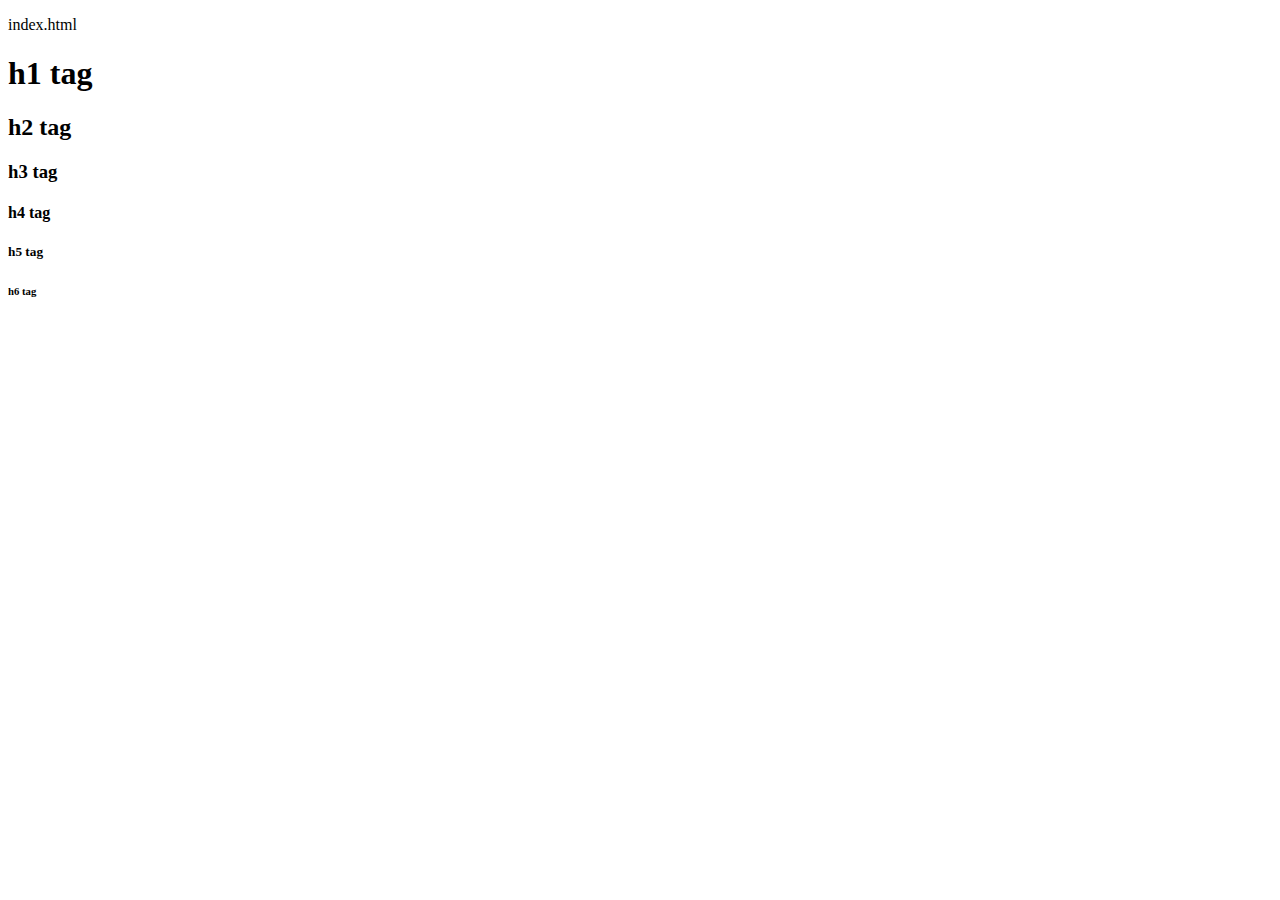
<file: html/index.html>
<!DOCTYPE html>
<html lang="ko">
  <head>
    <meta charset="UTF-8">
    <meta name="viewpoint" content="width=device-width, initial-scal=1.0">
    <title>Document</title> 
  </head>
  <body>
  <p>index.html</p>
  <!--
       1. h1 태그는 하나의 html 문서에서 한번만 사용하는게 좋다. (검색엔진 최적화 적용 )
       2. h 태그는 h1 부터 순차적으로 사용하여야 한다.
  -->
  <h1>h1 tag</h1>
  <h2>h2 tag</h2>
  <h3>h3 tag</h3>
  <h4>h4 tag</h4>
  <h5>h5 tag</h5>
  <h6>h6 tag</h6>

  </body>
</html>
</file>
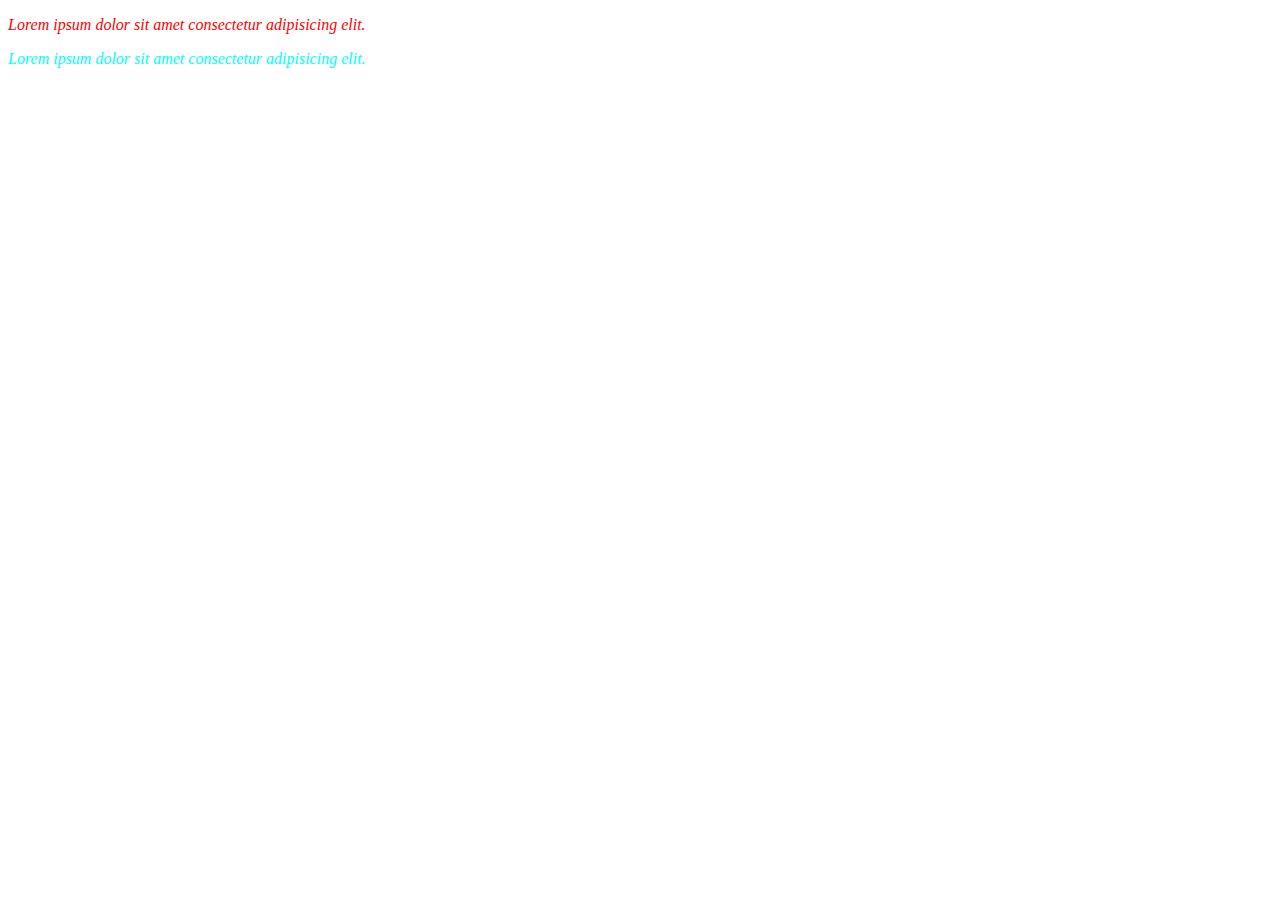
<file: css/css1.html>
<!DOCTYPE html>
<html lang="ko">
  <head>
    <meta charset="UTF-8">
    <meta name="viewpoint" content="width=device-width, initial-scal=1.0">
    <title>Document</title> 
    <link href="style.css" rel="stylesheet">
    <!--
    <style>
        p{color:blue;}
    </style>
    -->

  </head>
  <body>
    <p>Lorem ipsum dolor sit amet consectetur adipisicing elit.</p>
    <p style="color:cyan">Lorem ipsum dolor sit amet consectetur adipisicing elit.</p>
    
  </body>
</html>
</file>
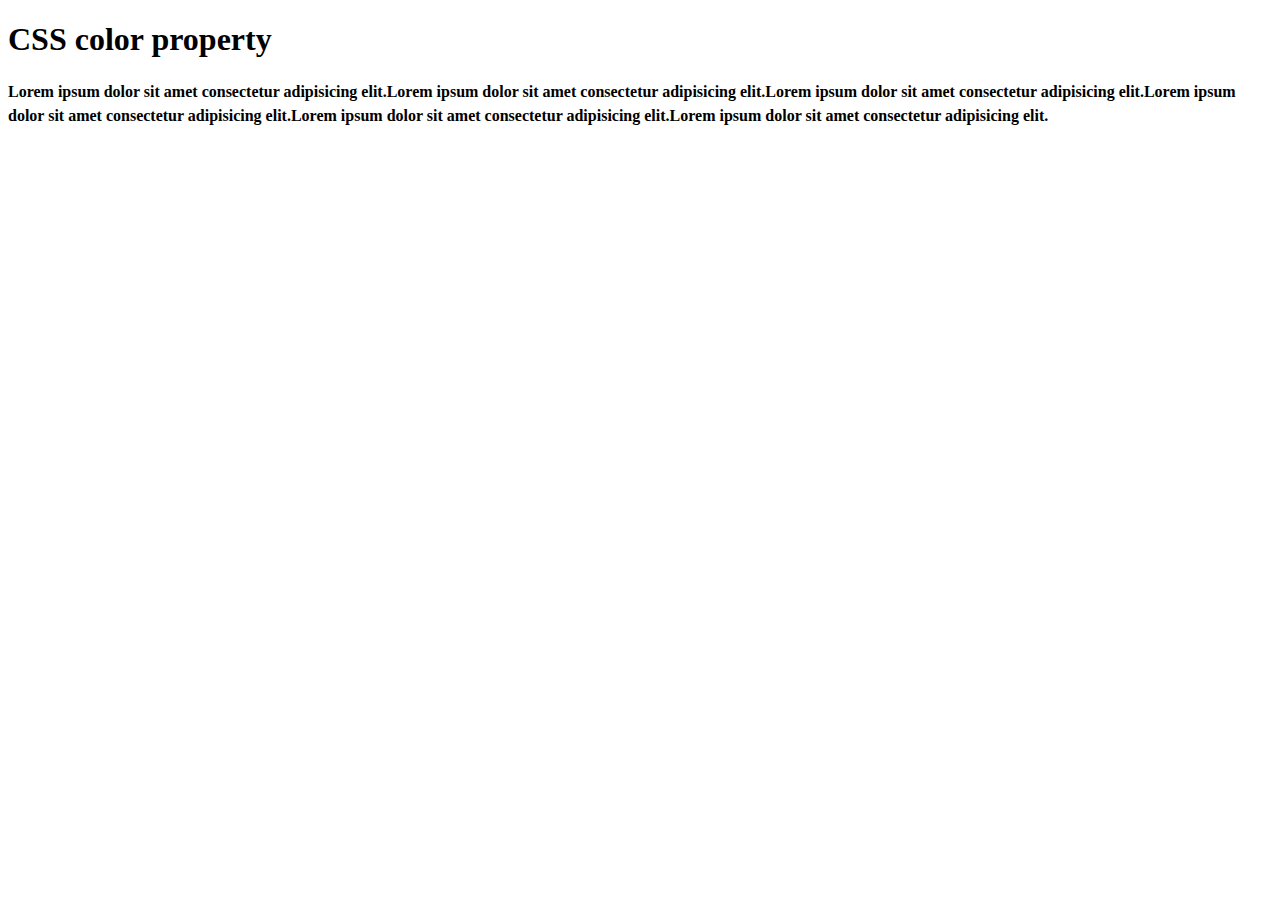
<file: css/css2.html>
<!DOCTYPE html>
<html lang="ko">
  <head>
    <meta charset="UTF-8">
    <meta name="viewpoint" content="width=device-width, initial-scal=1.0">
    <title>Document</title> 
    <!-- <link href="style.css" rel="stylesheet"> -->
    <style>
      p{ 
        color: rgb(0, 0, 0); 
        font-size: 16px; 
        font-family: Georgia, 'Times New Roman', Times, serif;
        font-weight:bold;
        line-height: 1.5;
      }  
     
    </style>

  </head>
  <body>
    <h1>CSS color property</h1>
    <p>Lorem ipsum dolor sit amet consectetur adipisicing elit.Lorem ipsum dolor sit amet consectetur adipisicing elit.Lorem ipsum dolor sit amet consectetur adipisicing elit.Lorem ipsum dolor sit amet consectetur adipisicing elit.Lorem ipsum dolor sit amet consectetur adipisicing elit.Lorem ipsum dolor sit amet consectetur adipisicing elit.</p>
    
  </body>
</html>
</file>
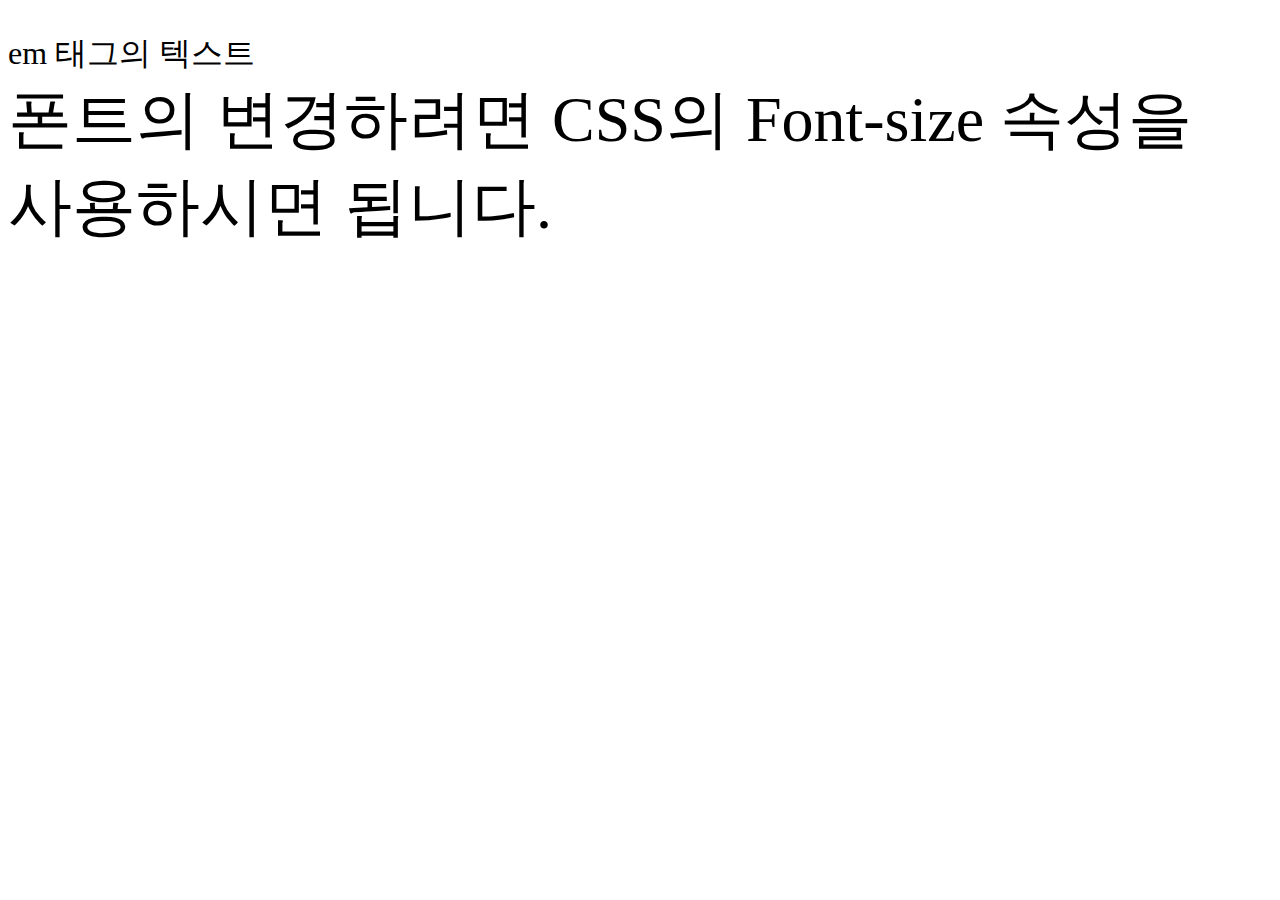
<file: css/css3.html>
<!DOCTYPE html>
<html lang="ko">
  <head>
    <meta charset="UTF-8">
    <meta name="viewpoint" content="width=device-width, initial-scal=1.0">
    <title>Document</title> 
    <!-- <link href="style.css" rel="stylesheet"> -->
    <style>
      p{ 
        font-size: 2em; 
      }
      span{ 
        font-size: 2em; 
      }
    </style>

  </head>
  <body>
    <p>em 태그의 텍스트<br>
      <span>폰트의 변경하려면 CSS의 Font-size 속성을 사용하시면 됩니다.</span>
    </p>
  </body>
</html>
</file>
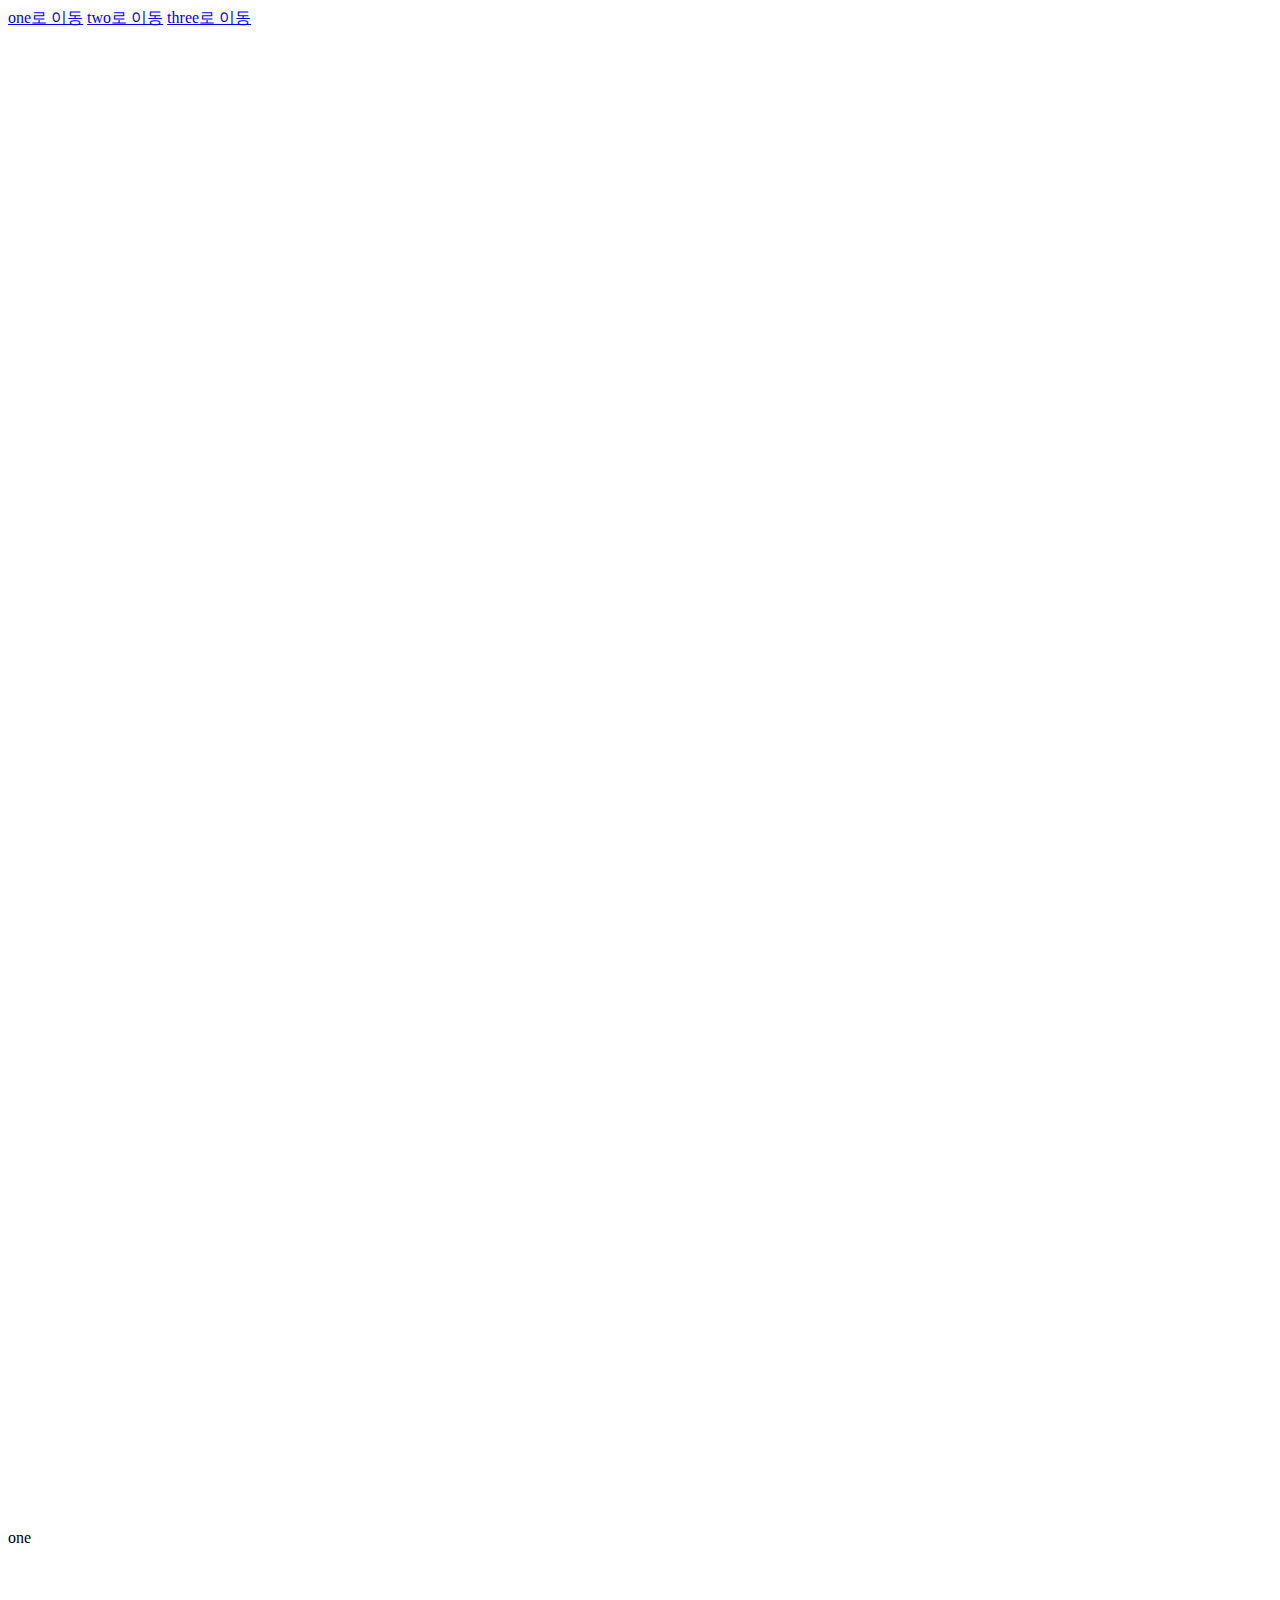
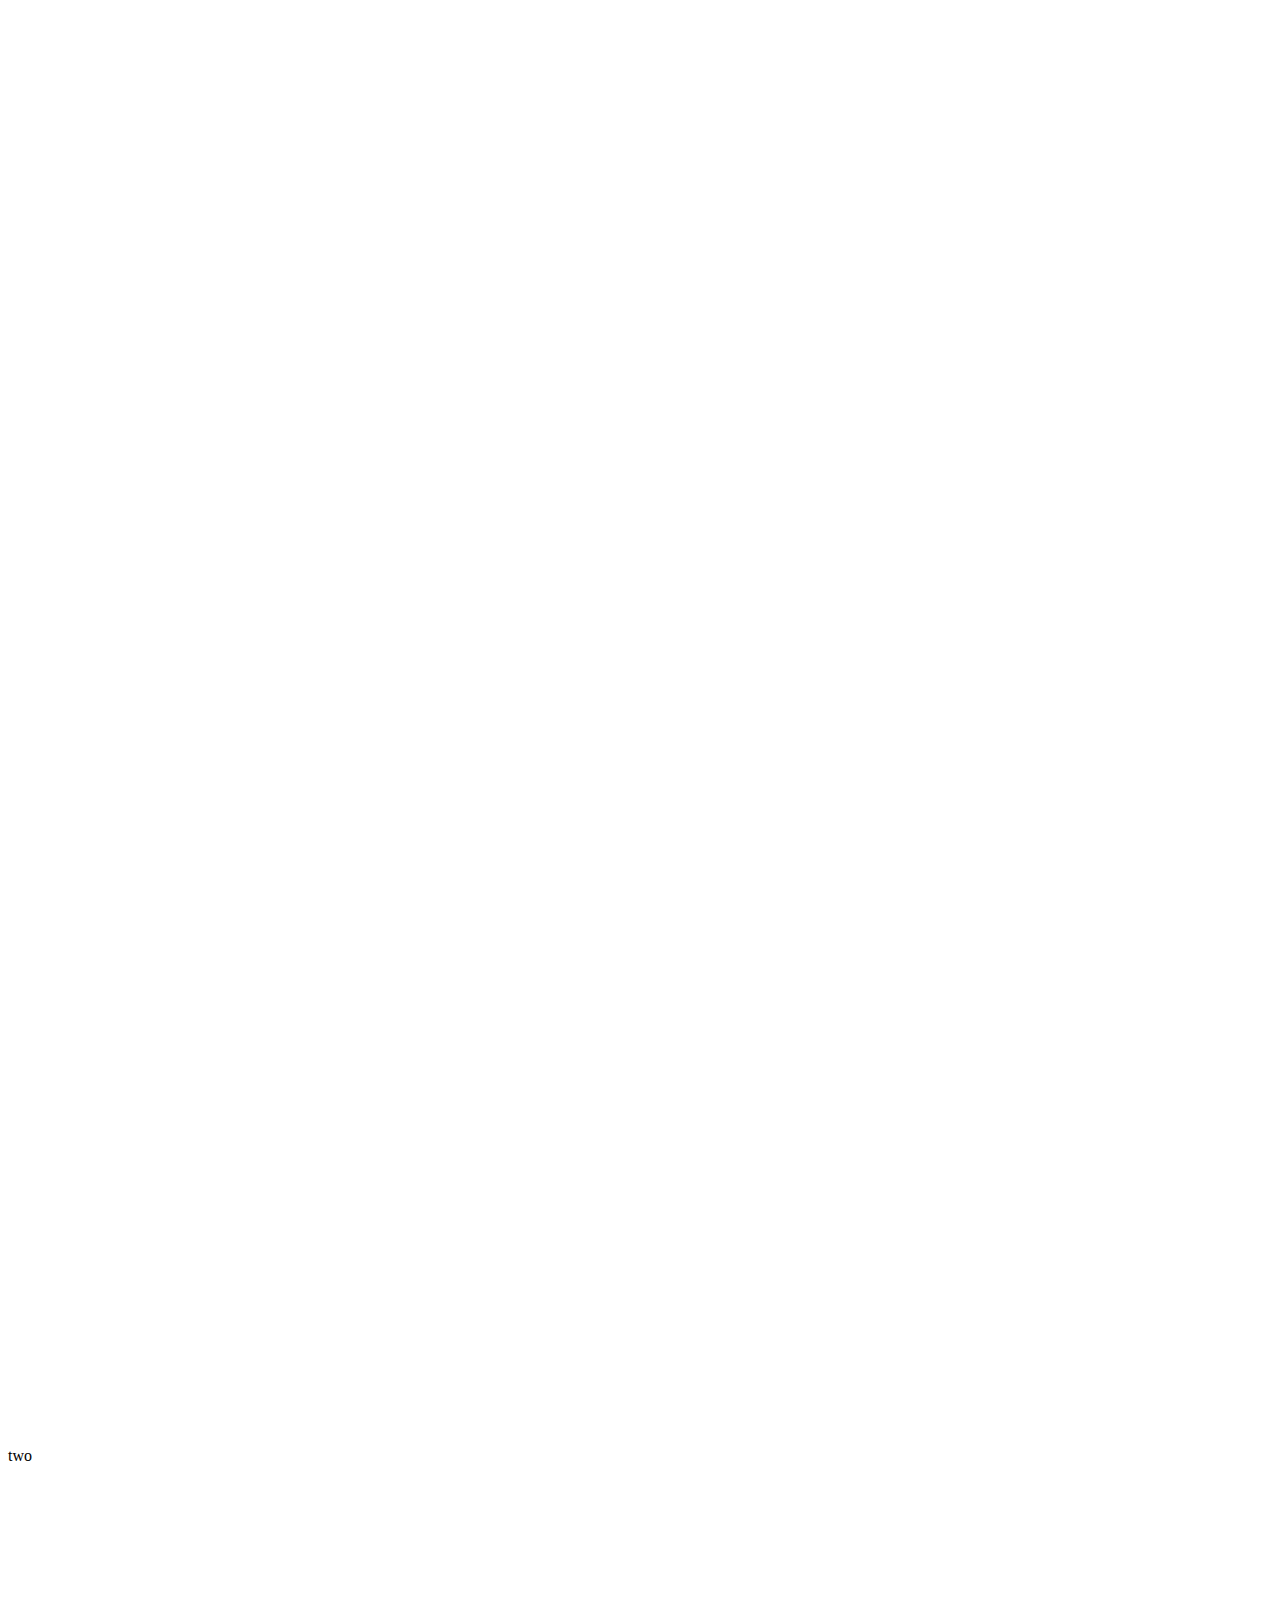
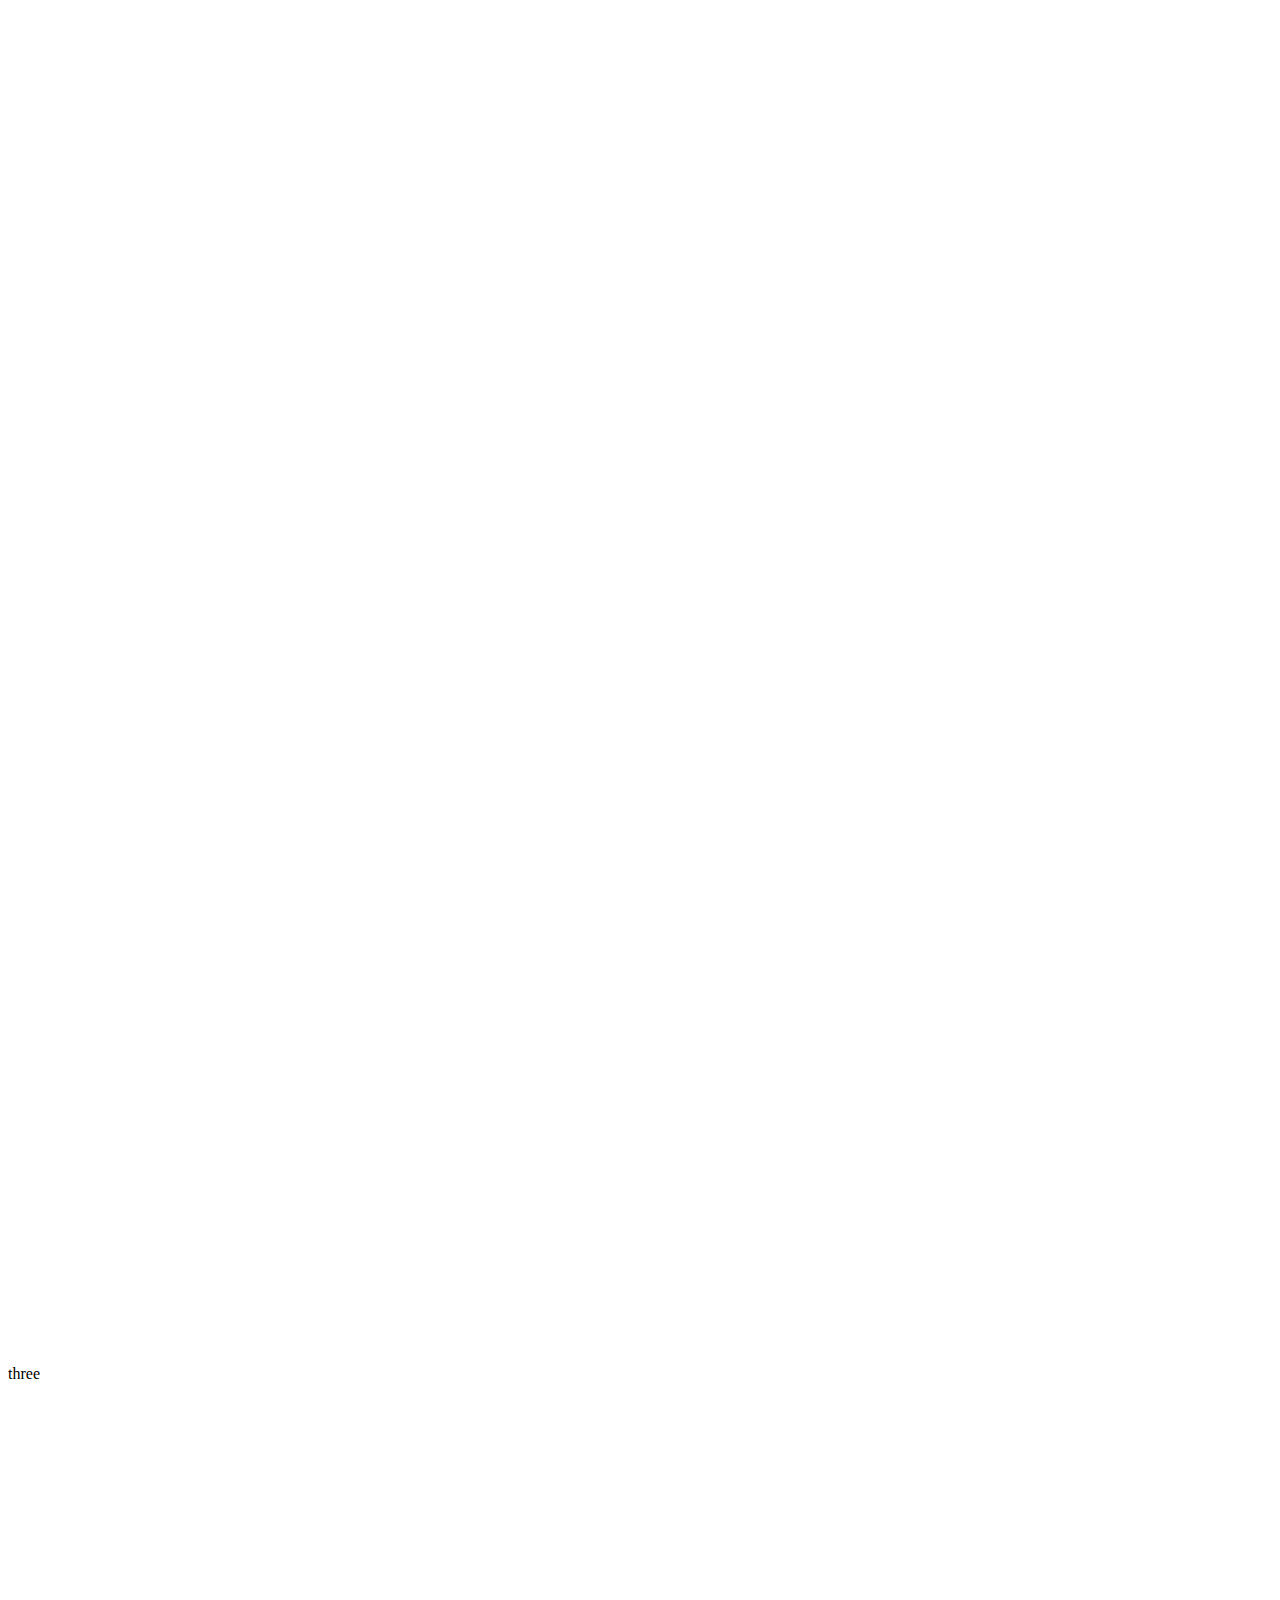
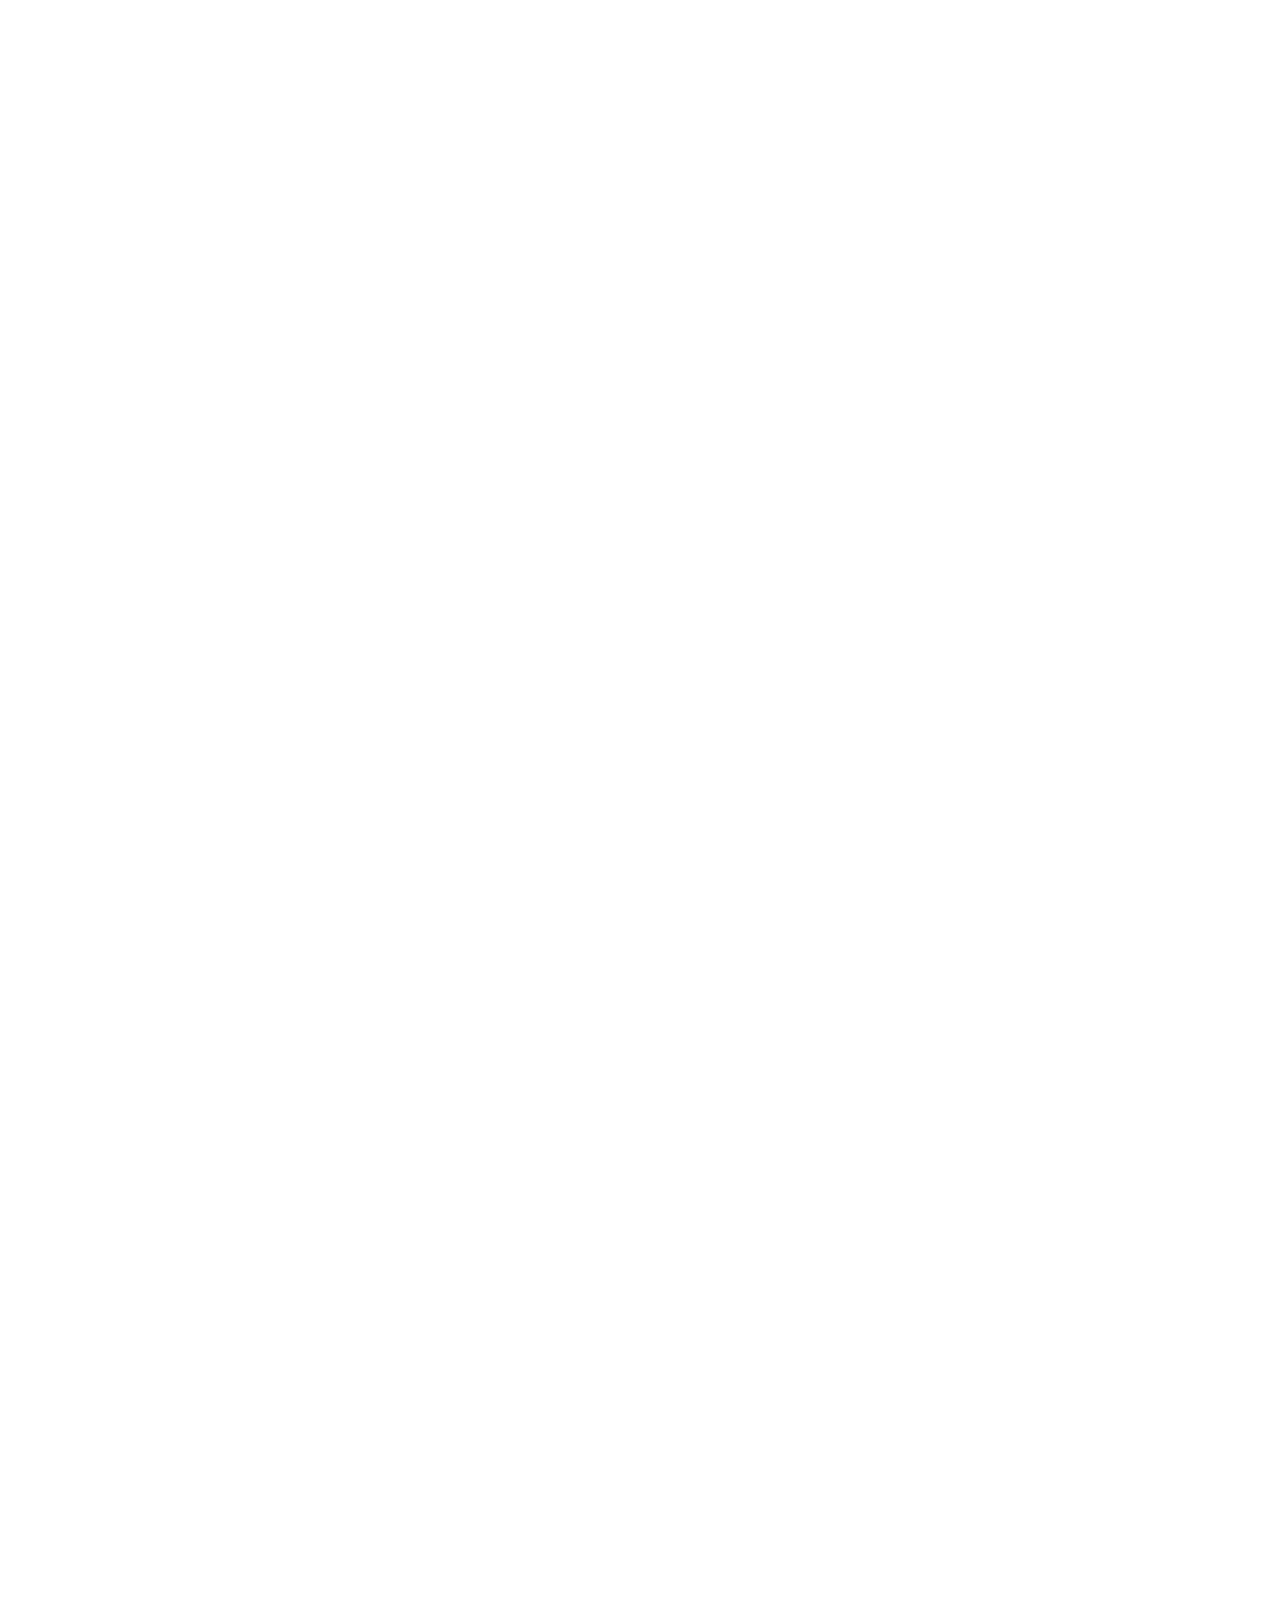
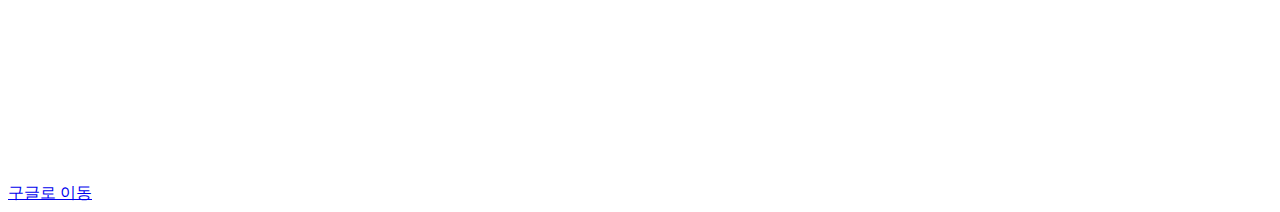
<file: html/a_tag.html>
<!DOCTYPE html>
<html lang="ko">
  <head>
    <meta charset="UTF-8">
    <meta name="viewpoint" content="width=device-width, initial-scal=1.0">
    <title>##Title##</title> 
  </head>
  <body>
    
    <a href="#one"> one로 이동</a>
    <a href="#two"> two로 이동</a>
    <a href="#three">three로 이동</a>

    <p id="one" style="margin-top:1500px;">one</p>
    <p id="two" style="margin-top:1500px;">two</p>
    <p id="three" style="margin-top:1500px;">three</p>
    <p style="margin-top:2000px;"></p>
 
    <a href="https://www.google.com" target="_black">구글로 이동</a>

  </body>
</html>
</file>
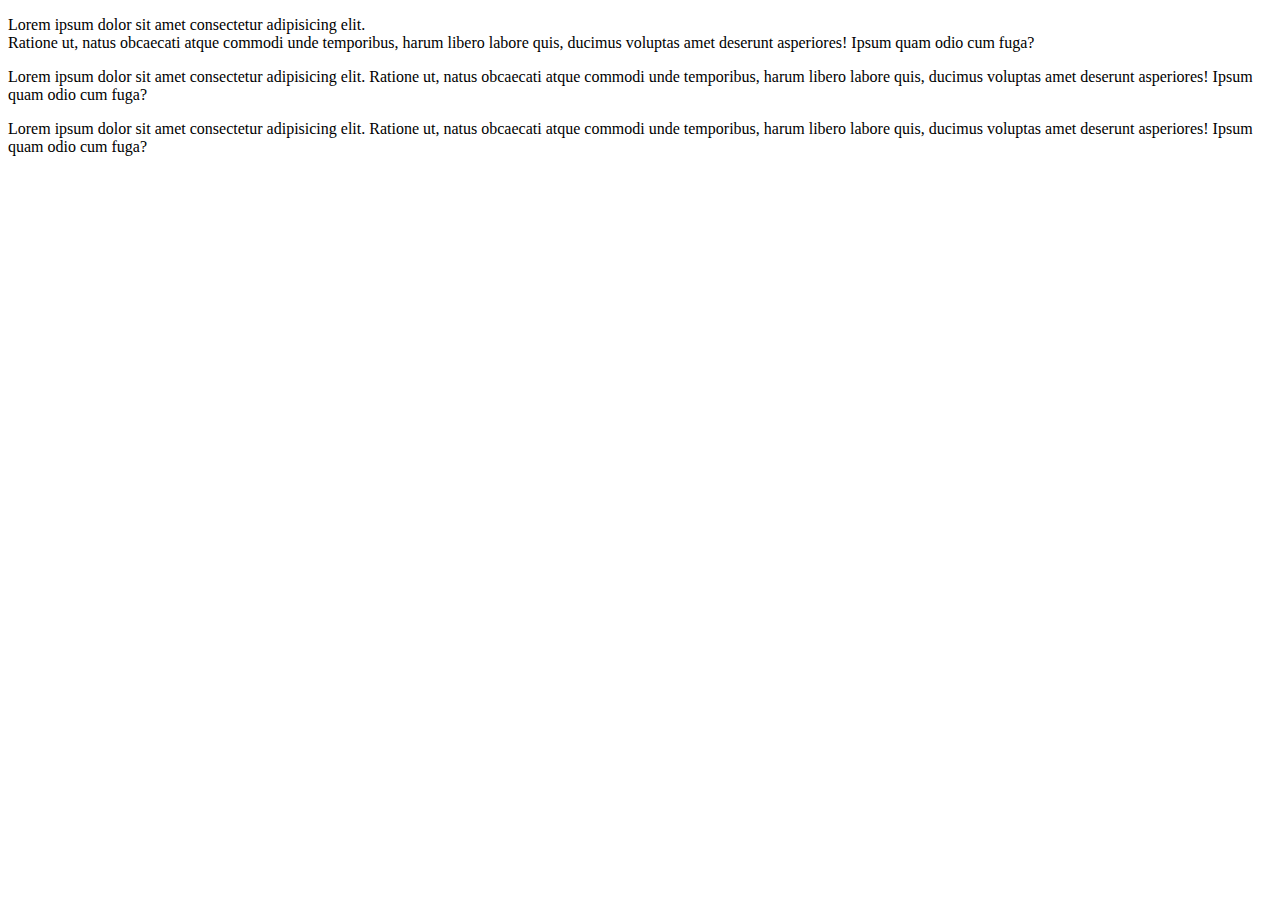
<file: html/index_p_tag.html>
<!DOCTYPE html>
<html lang="ko">
  <head>
    <meta charset="UTF-8">
    <meta name="viewpoint" content="width=device-width, initial-scal=1.0">
    <title>Document</title> 
  </head>
  <body>
  <p>Lorem ipsum dolor sit amet consectetur adipisicing elit. <br>Ratione ut, natus obcaecati atque commodi unde temporibus, harum libero labore quis, ducimus voluptas amet deserunt asperiores! Ipsum quam odio cum fuga?</p>
  <p>Lorem ipsum dolor sit amet consectetur adipisicing elit. Ratione ut, natus obcaecati atque commodi unde temporibus, harum libero labore quis, ducimus voluptas amet deserunt asperiores! Ipsum quam odio cum fuga?</p>
  <p>Lorem ipsum dolor sit amet consectetur adipisicing elit. Ratione ut, natus obcaecati atque commodi unde temporibus, harum libero labore quis, ducimus voluptas amet deserunt asperiores! Ipsum quam odio cum fuga?</p>
 


  </body>
</html>
</file>
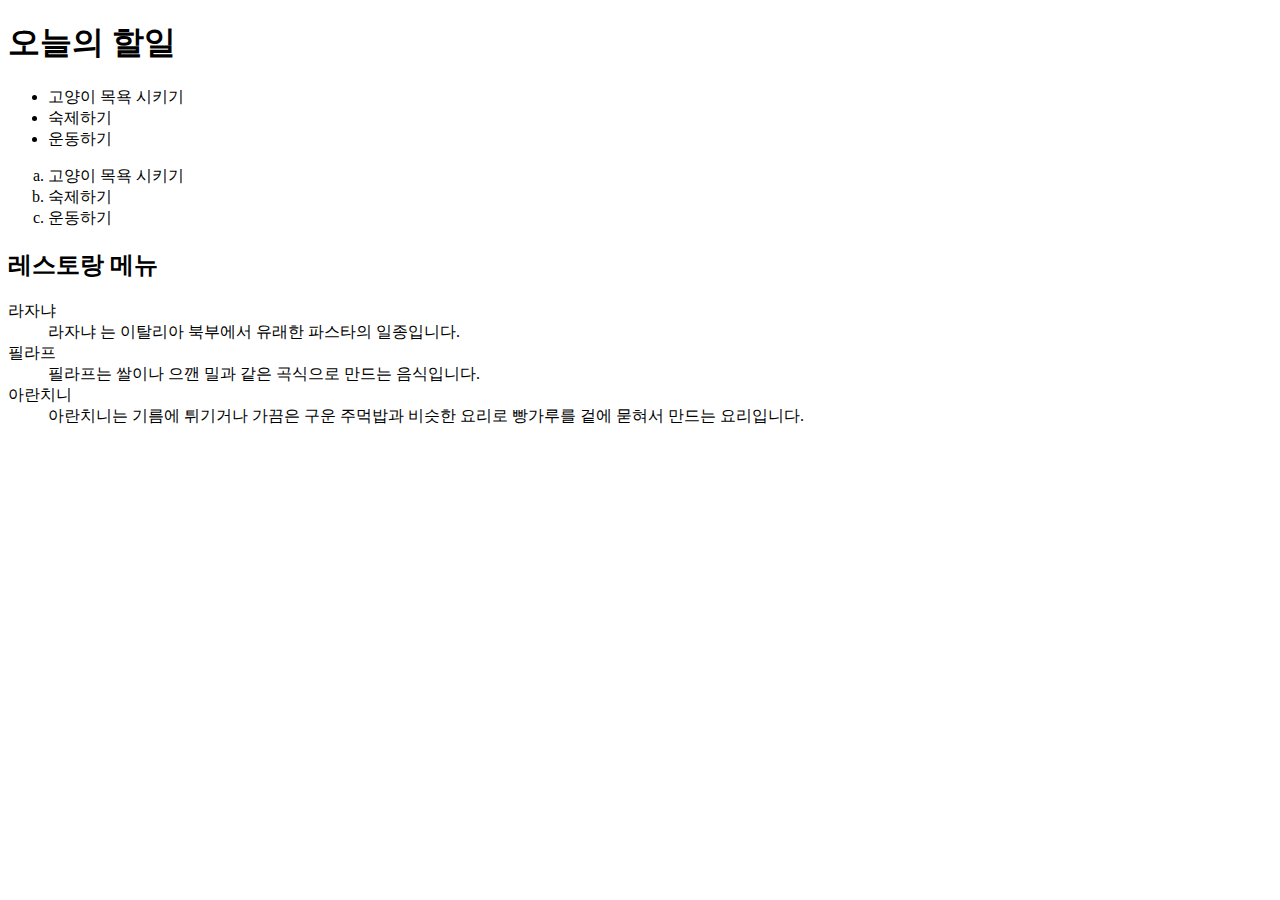
<file: html/list.html>
<!DOCTYPE html>
<html lang="ko">
  <head>
    <meta charset="UTF-8">
    <meta name="viewpoint" content="width=device-width, initial-scal=1.0">
    <title>Document</title> 
  </head>
  <body>
    <h1>오늘의 할일</h1>
   
    <ul>
      <li>고양이 목욕 시키기</li>
      <li>숙제하기</li>
      <li>운동하기</li>
    </ul>
    
    <ol type="a">
        <li>고양이 목욕 시키기</li>
        <li>숙제하기</li>
        <li>운동하기</li>
    </ol>

    <h2>레스토랑 메뉴</h2>
      <dl>
        <dt>라자냐</dt>
        <dd>라자냐 는 이탈리아 북부에서 유래한 파스타의 일종입니다.</dd>
        <dt>필라프</dt>
        <dd>필라프는 쌀이나 으깬 밀과 같은 곡식으로 만드는 음식입니다.</dd>
        <dt>아란치니</dt>
        <dd>아란치니는 기름에 튀기거나 가끔은 구운 주먹밥과 비슷한 요리로 빵가루를 겉에 묻혀서 만드는 요리입니다.</dd>
      </dl>
   


  </body>
</html>
</file>
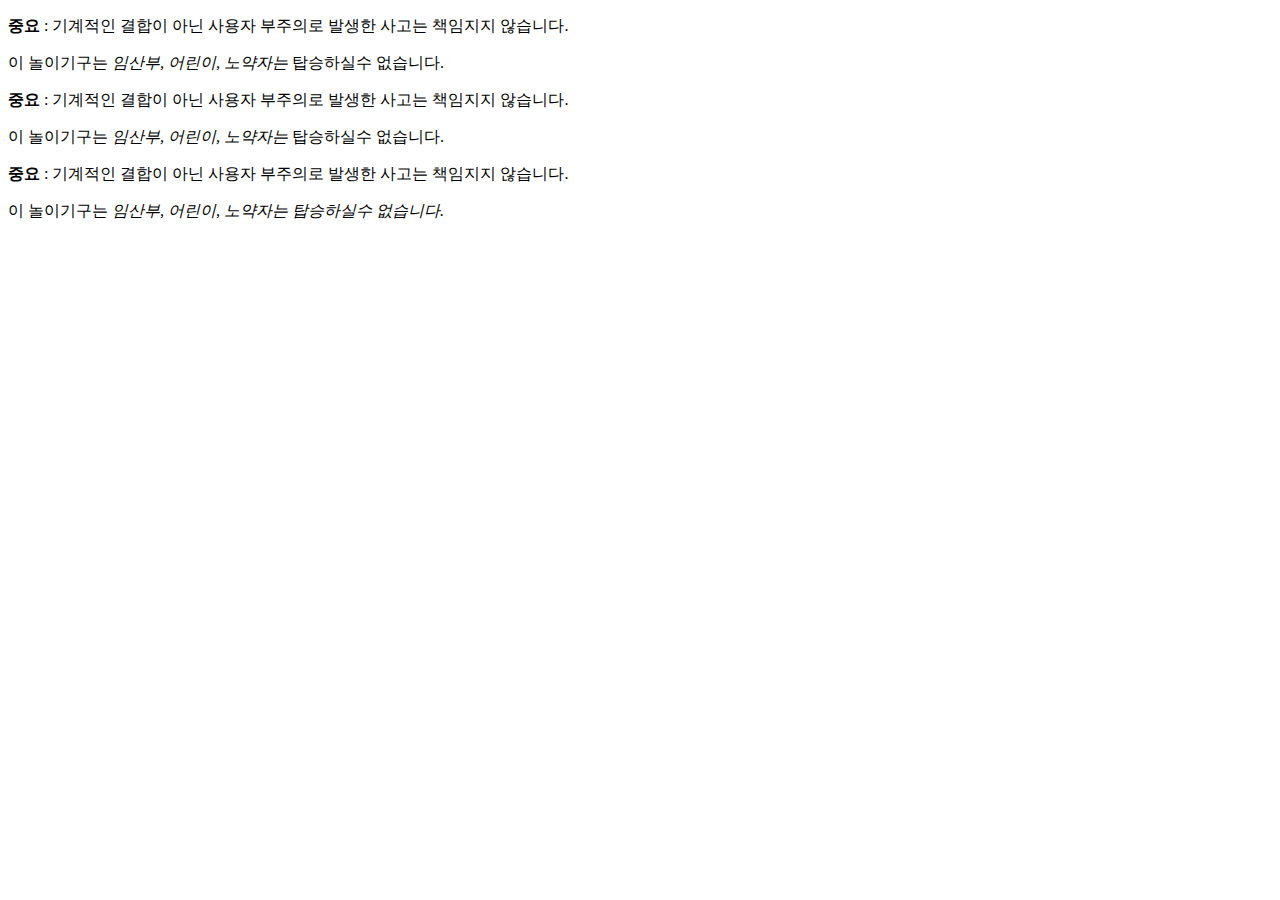
<file: html/strong.html>
<!DOCTYPE html>
<html lang="ko">
  <head>
    <meta charset="UTF-8">
    <meta name="viewpoint" content="width=device-width, initial-scal=1.0">
    <title>Document</title> 
  </head>
  <body> 
    <p><strong>중요</strong> : 기계적인 결합이 아닌 사용자 부주의로 발생한 사고는 책임지지 않습니다.</p>
    <p>이 놀이기구는 <em>임산부, 어린이, 노약자는</em> 탑승하실수 없습니다. </p>

    <p><strong>중요</strong> : 기계적인 결합이 아닌 사용자 부주의로 발생한 사고는 책임지지 않습니다.</p>
    <p>이 놀이기구는 <em>임산부, 어린이, 노약자는</em> 탑승하실수 없습니다. </p>
     
    <p><b>중요</b> : 기계적인 결합이 아닌 사용자 부주의로 발생한 사고는 책임지지 않습니다.</p>
    <p>이 놀이기구는 <i>임산부, 어린이, 노약자는 탑승하실수 없습니다.</i> </p>
     


  </body>
</html>
</file>
<file: css/style.css>
p{
    color:red;
    font-size: 16px;
    font-style: italic;
 }
</file>
